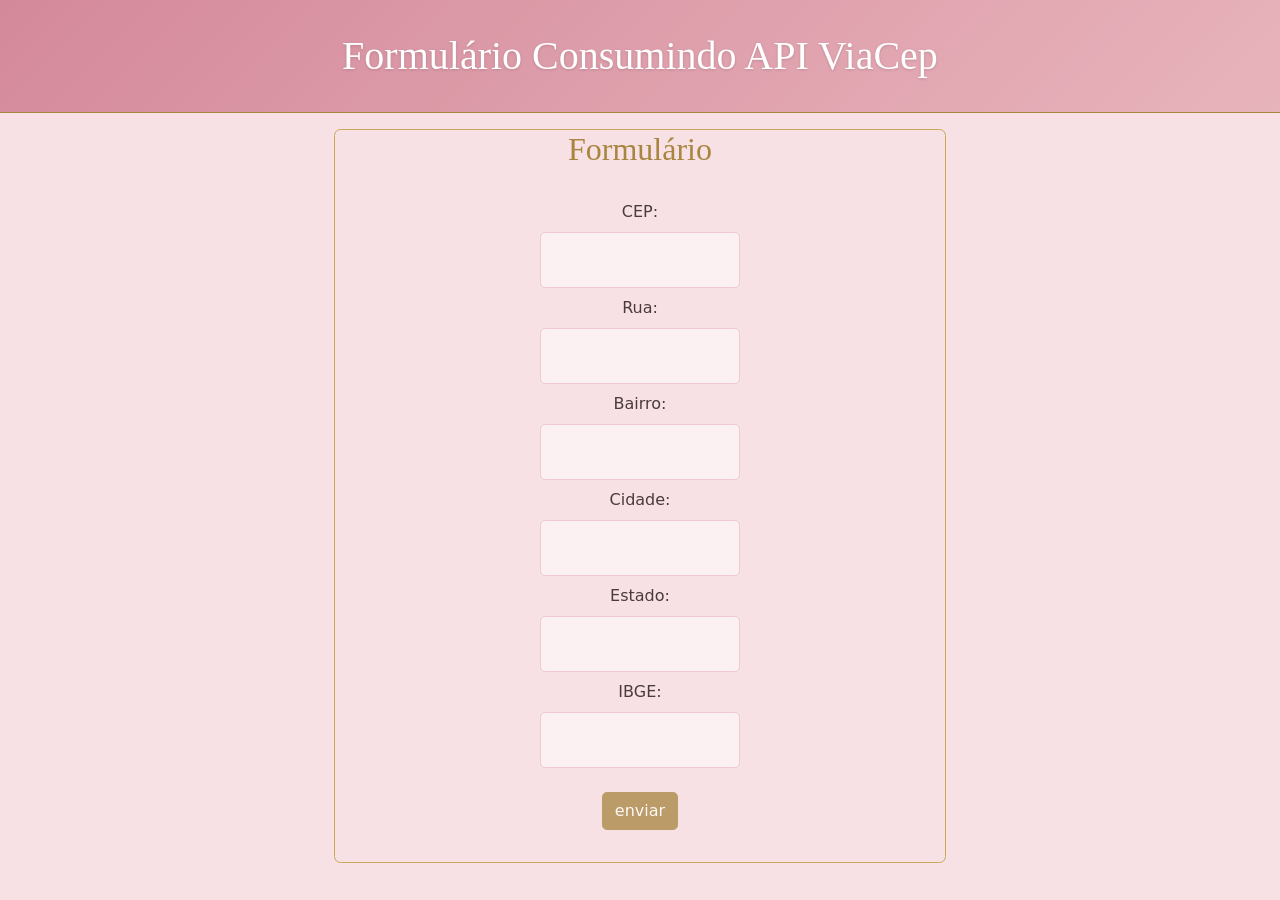
<file: index.html>
<!-- Lorena Eduarda Barros Martinelli -->
<!DOCTYPE html>
<html lang="pt-BR">

<head>
    <meta charset="UTF-8">
    <meta http-equiv="X-UA-Compatible" content="IE=edge">
    <meta name="viewport" content="width=device-width, initial-scale=1.0">
    <link href="https://cdn.jsdelivr.net/npm/bootstrap@5.3.8/dist/css/bootstrap.min.css" rel="stylesheet"
        integrity="sha384-sRIl4kxILFvY47J16cr9ZwB07vP4J8+LH7qKQnuqkuIAvNWLzeN8tE5YBujZqJLB" crossorigin="anonymous">
    <link href="index.css" rel="stylesheet">
    <title>ViaCEP</title>
</head>

<body>
    <div class="container-fluid text-center">
        <div class="row">
            <div class="col bg-light text-dark">
                <h1>Formulário Consumindo API ViaCep</h1>
            </div>
        </div>

        <div class="row m-3">
            <div class="col-3"></div>
            <div class="col-6 border">
                <h2>Formulário</h2>
                <form method="post" class="d-flex flex-column align-items-center p-2 mt-3">
                    <div class="w-100" style="max-width: 200px;">
                        <div class="mb-3">
                            <label for="cep" class="form-label">CEP:</label>
                            <input type="text" name="cep" class="form-control border border-2 border-dark opacity-50">

                            <label for="logradouro" class="form-label">Rua:</label>
                            <input type="text" name="logradouro"
                                class="form-control border border-2 border-dark opacity-50">

                            <label for="bairro" class="form-label">Bairro:</label>
                            <input type="text" name="bairro"
                                class="form-control border border-2 border-dark opacity-50">

                            <label for="localidade" class="form-label">Cidade:</label>
                            <input type="text" name="localidade"
                                class="form-control border border-2 border-dark opacity-50">

                            <label for="estado" class="form-label">Estado:</label>
                            <input type="text" name="estado"
                                class="form-control border border-2 border-dark opacity-50">

                            <label for="ibge" class="form-label">IBGE:</label>
                            <input type="text" name="ibge" class="form-control border border-2 border-dark opacity-50">
                        </div>

                        <input type="submit" value="enviar" class="btn btn-dark opacity-75 mt-2">
                    </div>
                </form>
            </div>
            <div class="col-3"></div>
        </div>
    </div>

    <script src="script.js"></script>
</body>

</html>
</file>
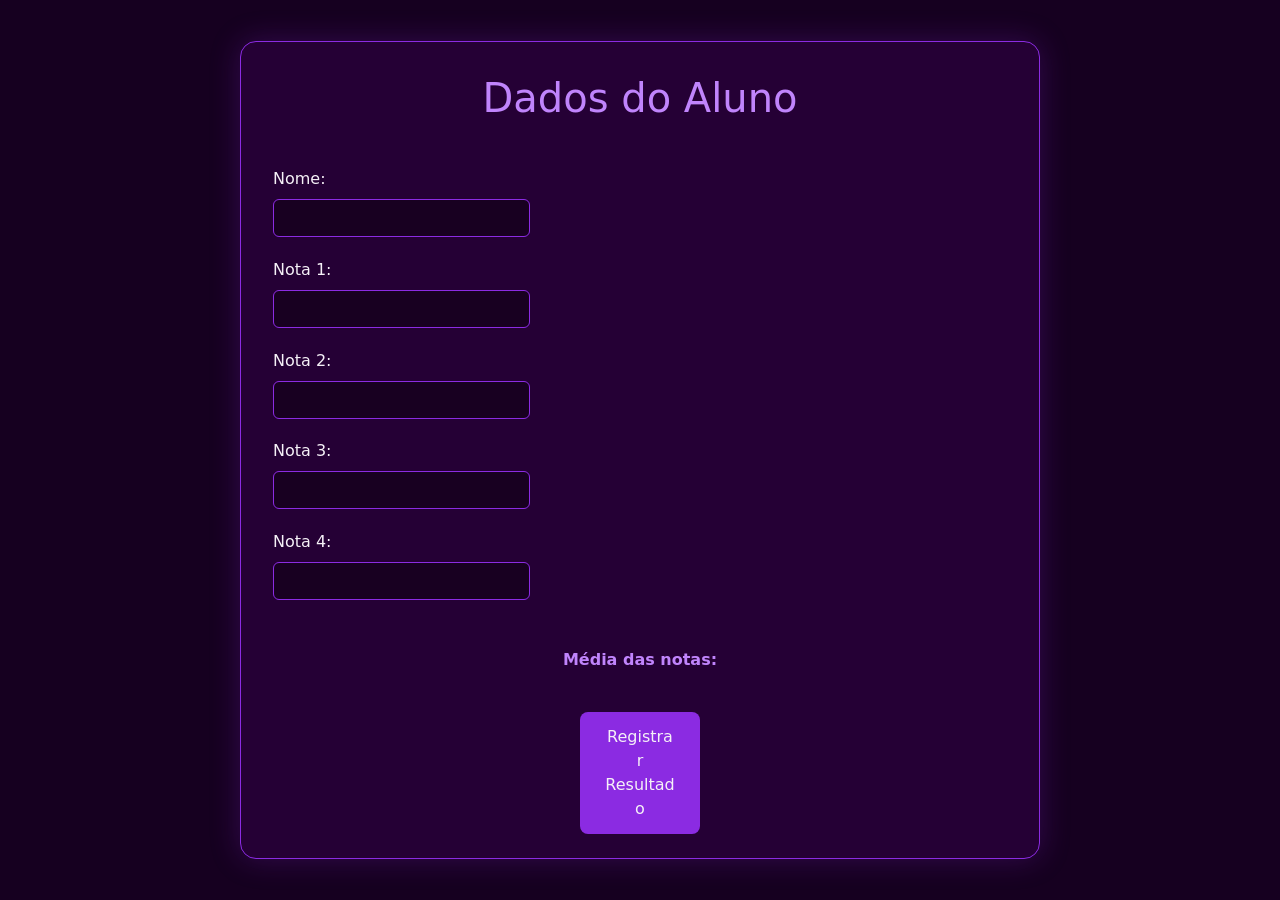
<file: dojo/index.html>
<!DOCTYPE html>
<html lang="pt-BR">

<head>
    <meta charset="UTF-8">
    <meta name="viewport" content="width=device-width, initial-scale=1.0">
    <link href="https://cdn.jsdelivr.net/npm/bootstrap@5.3.8/dist/css/bootstrap.min.css" rel="stylesheet"
        integrity="sha384-sRIl4kxILFvY47J16cr9ZwB07vP4J8+LH7qKQnuqkuIAvNWLzeN8tE5YBujZqJLB" crossorigin="anonymous">
    <link rel="stylesheet" href="index.css">
    <title>Área do Aluno</title>
</head>

<body>
    <main class="container-fluid min-vh-100 d-flex justify-content-center align-items-center">
        <form id="form-aluno" class="card">
            <div class="card-body m-3">
                <h1 class="card-title">Dados do Aluno</h1>

                <label class="form-label" for="nome">Nome:</label>
                <input class="form-control" id="nome" type="text" name="nome" required>

                <label class="form-label" for="nota1">Nota 1:</label>
                <input class="form-control notas" type="number" name="nota1" required>

                <label class="form-label" for="nota2">Nota 2:</label>
                <input class="form-control notas" type="number" name="nota2" required>

                <label class="form-label" for="nota3">Nota 3:</label>
                <input class="form-control notas" type="number" name="nota3" required>

                <label class="form-label" for="nota4">Nota 4:</label>
                <input class="form-control notas" type="number" name="nota4" required>
            </div>

            <div id="media">Média das notas: </div>

            <button class="btn" id="btn-enviar" type="submit">Registrar Resultado</button>
        </form>
    </main>

    <script src="scripts.js"></script>
</body>

</html>
</file>
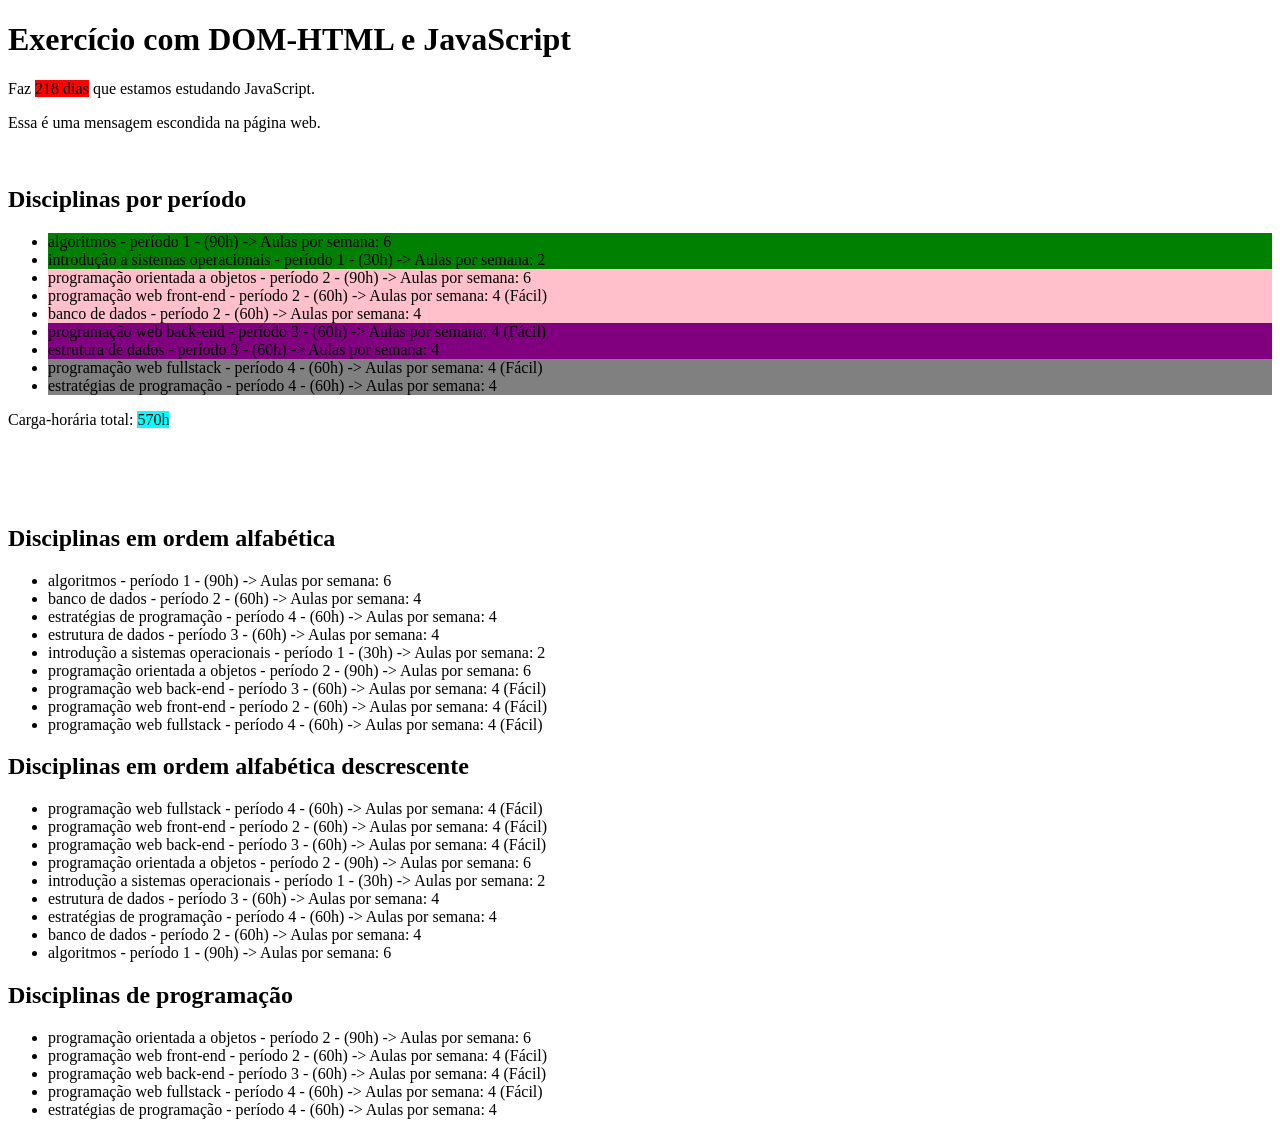
<file: 00-revisao-javascript-dom-exercicios.html>
<!-- Considerando o código HTML apresentado a seguir, implemente códigos JavaScript que implementem as seguintes funcionalidades: -->

<!DOCTYPE HTML>
<html>

<head>
  <meta http-equiv="content-type" content="text/html; charset=utf-8" />
  <title>Exercício com DOM-HTML</title>
  <style type="text/css" media="all">
    .invisivel {
      opacity: 0;
      transform: scale(0.1);
      max-height: 0;
    }

    .animada {
      transition: all linear 3s;
      opacity: 1;
      transform: scale(2);
      max-height: 100px;
    }

    .ch {
      background-color: cyan;
      transform: scale(2);
    }

    .mascara {
      overflow: hidden;
      width: 387px;
      height: 60px;
      position: relative;
    }

    .mascara .atrapalhando {
      position: absolute;
      left: 0;
      top: 0;
      height: 100%;
      width: 100%;
      background-color: red;
    }

    .mascara .utfpr {
      height: 60px;
      width: 3000px;
      background-image: url(http://portal.utfpr.edu.br/++theme++utfpr_branco/img/logo.png);
    }
  </style>
</head>

<body>
  <h1>Exercício com DOM-HTML</h1>
  <p>Faz <span class="dias"></span> que estamos estudando JavaScript.</p>

  <p class="invisivel">Essa é uma mensagem escondida na página web.</p>
  <p class="animada invisivel">Essa é uma mensagem animada na página web.</p>

  <h2>Disciplinas por período</h2>
  <ul>
    <li>ALGORITMOS - PERÍODO 1 - (90h)</li>
    <li>INTRODUÇÃO A SISTEMAS OPERACIONAIS - PERÍODO 1 - (30h)</li>
    <li>PROGRAMAÇÃO ORIENTADA A OBJETOS - PERÍODO 2 - (90h)</li>
    <li>PROGRAMAÇÃO WEB FRONT-END - PERÍODO 2 - (60h)</li>
    <li>BANCO DE DADOS - PERÍODO 2 - (60h)</li>
    <li>PROGRAMAÇÃO WEB BACK-END - PERÍODO 3 - (60h)</li>
    <li>ESTRUTURA DE DADOS - PERÍODO 3 - (60h)</li>
    <li>PROGRAMAÇÃO WEB FULLSTACK - PERÍODO 4 - (60h)</li>
    <li>ESTRATÉGIAS DE PROGRAMAÇÃO - PERÍODO 4 - (60h)</li>
  </ul>

  <p class="ch_total">Carga-horária total: </p>

  <div class="mascara">
    <div class="atrapalhando"></div>
    <div class="utfpr"></div>
  </div>

  <h2>Disciplinas em ordem alfabética</h2>
  <ul class="ordenado">
  </ul>

  <h2>Disciplinas em ordem alfabética descrescente</h2>
  <ul class="decrescente">
  </ul>

  <h2>Disciplinas de programação</h2>
  <ul class="programacao"></ul>

</body>

<script>
  let carga_total = 0;
  // EXERCÍCIO 1
  const titulo = document.querySelector("title");
  const titulo_h1 = document.querySelector("h1");

  titulo.textContent += " e JavaScript";
  titulo_h1.innerText += " e JavaScript";

  // EXERCÍCIO 2
  const span1 = document.querySelector(".dias");
  const data_inicio = new Date("2026-05-01");
  const data_atual = new Date();

  const diferenca = data_atual - data_inicio;

  const qtd_dias = Math.floor(diferenca / (24 * 60 * 60 * 1000));
  span1.innerHTML = qtd_dias + " dias";

  // EXERCÍCIO 3
  span1.style.backgroundColor = "red";

  // EXERCÍCIO 4
  const elementos_invisiveis = document.querySelectorAll(".invisivel");
  elementos_invisiveis.forEach((p) => {
    p.classList.remove("invisivel");
  });

  // EXERCÍCIO 5
  const itens_ul = document.querySelectorAll("li");
  itens_ul.forEach((item) => {
    item.textContent = item.textContent.toLowerCase();

    // EXERCÍCIO 7
    const disciplina_texto = item.innerText;
    const disciplina_horas = disciplina_texto.slice(-4, -2);
    const qtd_horas = parseInt(disciplina_horas);
    const qtd_aulas_semana = qtd_horas / 15;
    item.innerText += ` -> Aulas por semana: ${qtd_aulas_semana}`;

    // EXERCÍCIO 6 a)
    const disciplina_li = item.innerText;

    if (disciplina_li.indexOf("web") !== -1) {
      item.innerText += " (Fácil)";
    }

    // EXERCÍCIO 6 b)
    const posicao_periodo = disciplina_texto.indexOf("período ");

    if (posicao_periodo !== -1) {
      const disciplina_periodo = disciplina_texto.substring(posicao_periodo + 8, posicao_periodo + 9);

      switch (disciplina_periodo) {
        case "1":
          item.style.backgroundColor = "green";
          break;

        case "2":
          item.style.backgroundColor = "pink";
          break;

        case "3":
          item.style.backgroundColor = "purple";
          break;

        case "4":
          item.style.backgroundColor = "gray";
          break;
      }
    }

    // EXERCÍCIO 8
    carga_total += qtd_horas;
  });
  const p_carga_total = document.querySelector(".ch_total");

  const span_classe_ch = document.createElement("span");
  span_classe_ch.classList.add("ch");
  span_classe_ch.innerText = `${carga_total}h`;
  p_carga_total.appendChild(span_classe_ch);

  // EXERCÍCIO 9
  const mascara = document.querySelector(".mascara");
  const elemento_removivel = document.querySelector(".atrapalhando");
  mascara.removeChild(elemento_removivel);

  // EXERCÍCIO 10
  const vetor_li = [];
  const todos_li = document.querySelectorAll("li");
  todos_li.forEach((item) => {
    const texto_li = item.innerText;
    vetor_li.push(texto_li);
  });

  vetor_li.sort();

  const ul_ordenada = document.querySelector(".ordenado");
  vetor_li.forEach((texto_li) => {
    const novo_item = document.createElement("li");
    novo_item.innerText = texto_li;
    ul_ordenada.appendChild(novo_item);
  });

  // EXERCÍCIO 11
  const vetor_li_dec = [...vetor_li];
  vetor_li_dec.reverse();

  const ul_decrescente = document.querySelector(".decrescente");
  vetor_li_dec.forEach((texto_li) => {
    const novo_item = document.createElement("li");
    novo_item.innerText = texto_li;
    ul_decrescente.appendChild(novo_item);
  });

  // EXERCÍCIO 12
  const ul_disciplinas_programacao = document.querySelector(".programacao");
  itens_ul.forEach((disciplina) => {
    const disciplina_programacao = disciplina.innerText;

    if (disciplina_programacao.indexOf("programação") !== -1) {
      const novo_item = document.createElement("li");
      novo_item.innerText = disciplina_programacao;
      ul_disciplinas_programacao.appendChild(novo_item);
    }
  });
</script>

</html>

<!--
1. Inclua a String " e JavaScript" no conteúdo interno dos elementos title e h1. (atribuição)
Dica: utilize o objeto document com o método querySelector. Vai ser necessário fazer a concatenação de Strings também.

2. Considerando que nossas aulas sobre JavaScript começaram no dia 01/05. Utilize a classe Date do JavaScript para calcular o número de dias que estamos tendo JavaScript nas aulas e insira esse valor no elemento span com classe "dias". (operações aritméticas)
Dica: utilize o método querySelector do document e o atributo innerHTML do elemento span.

3. Deixe o elemento span com o número de dias com uma cor de fundo vermelha. (atribuição)
Dica: utilize o atributo style para alterar a apresentação inline do elemento.

4. Faça os elementos com a classe invisivel, aparecerem na tela. (atribuição)
Dica: removam a classe invisivel desses elementos utilizando a propriedade className e a classList.

5. Acessar os elementos li e deixar todas as letras minúsculas. (repetição)
Dica: utilize o método querySelectorAll (retorna uma lista de nós/elementos) e o método toLowerCase da classe String.

6. Nas disciplinas que contiverem o termo "web", inclua a string " (Fácil)" ao final. (condicional e string)
Dica: utilizar os métodos de String indexOf ou search; e substring.

6. Deixe disciplinas do mesmo período com uma cor de fundo igual. (condicional e string)
Dica: utilizar os métodos de String indexOf ou search; e substring.

7. Para cada li, acrescente em seu conteúdo interno o número de aulas por semana de cada disciplina. Lembrando que esse valor pode ser obtido, dividindo o número de horas totais de uma disciplina por 15. (repetição e string)
Dica: utilize o método de String slice com valores negativos.

8. Calcular a soma das cargas-horárias das disciplinas nos lis e inserir no elemento span de classe ch, dentro do elemento p de classe ch_total. (repetição)
Dica: utilizar os métodos createElement e appendChild.

9. Remover o elemento de classe atrapalhando. (atribuição)
Dica: utilizar o método removeChild no elemento de classe mascara.

10. Insira os conteúdos internos dos elementos lis em um vetor, ordene esse vetor alfabeticamente e insira cada um desses ítens como um elemento li dentro do elemento ul com classe ordenado. (vetores)
Dica: utilizar os métodos push e sort de uma lista.

11. Utilizando o vetor anterior, insira os elementos em ordem alfabética decrescente (invertida) no elemento ul com classe "decrescente". (vetores)

12. Utilizando o vetor anterior, insira elementos li com as disciplinas que contenham a palavra programação no elemento ul com classe "programacao". (vetores)

-->
</file>
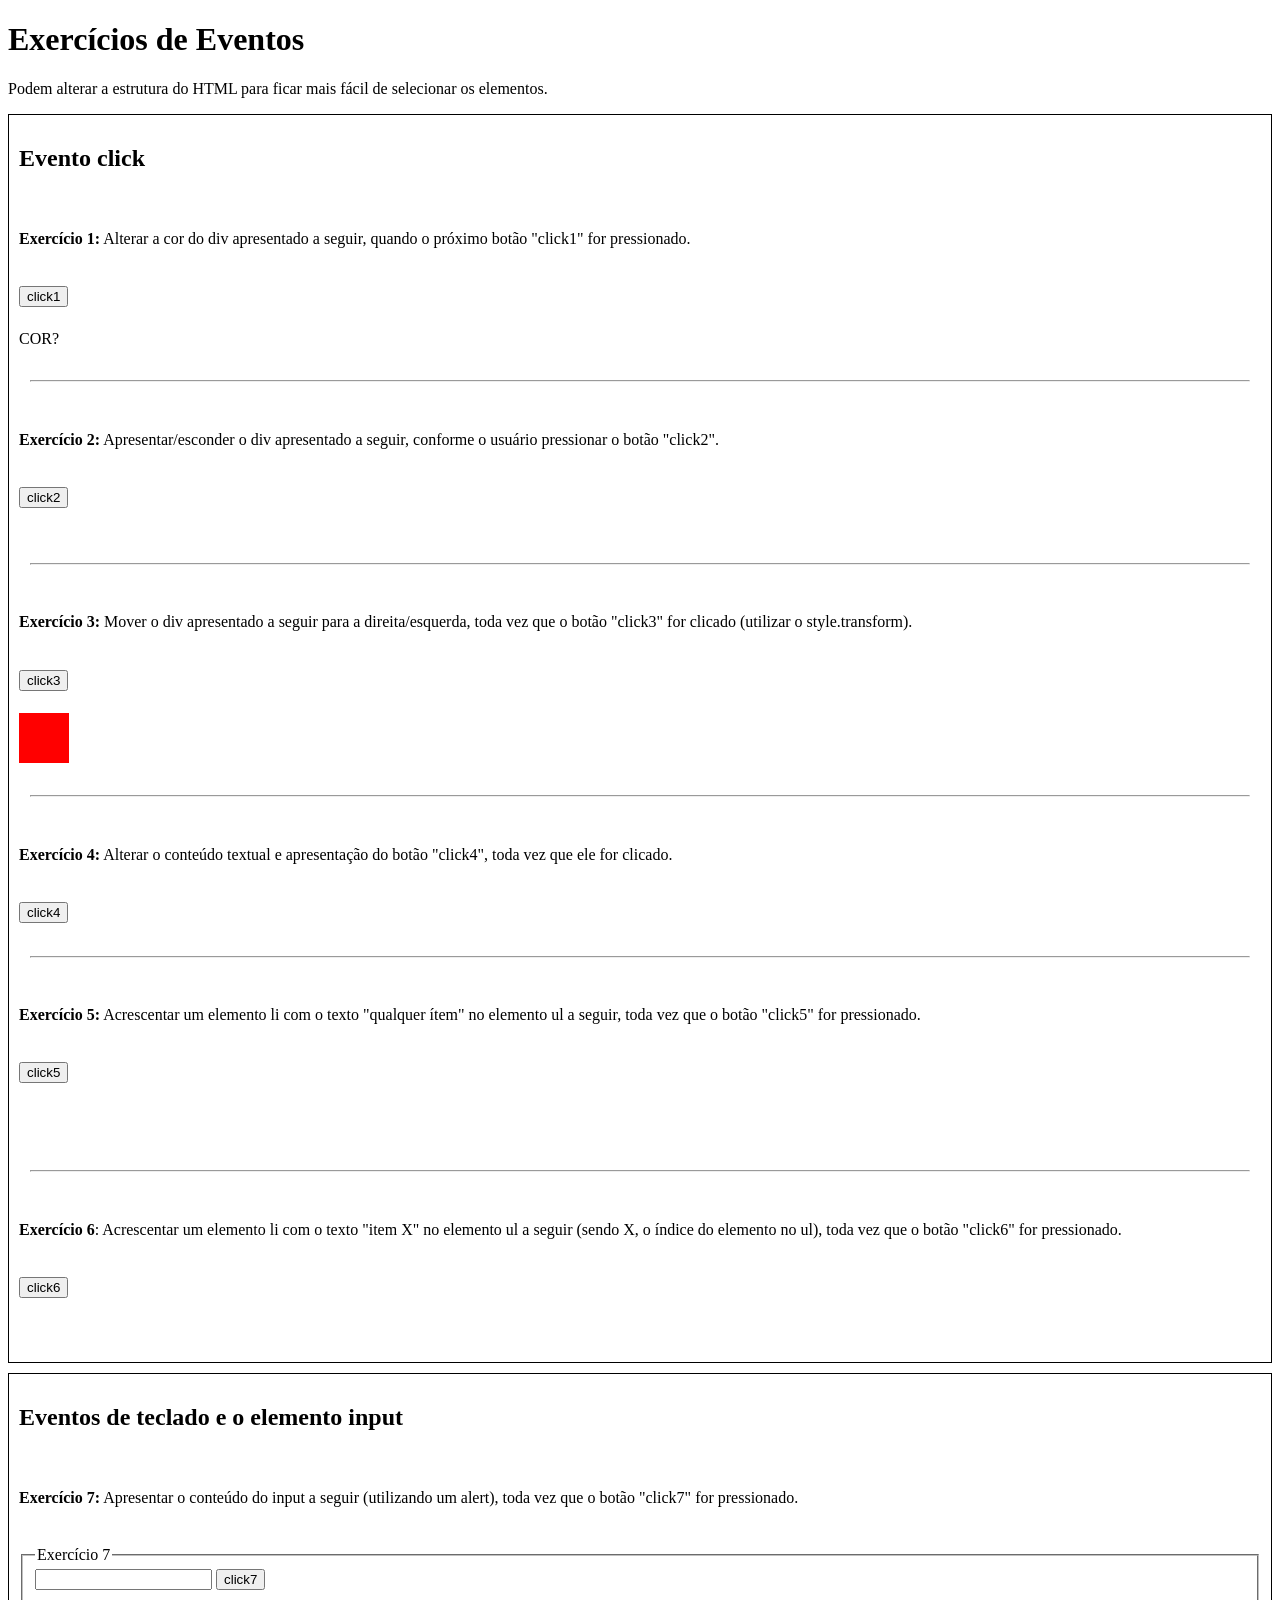
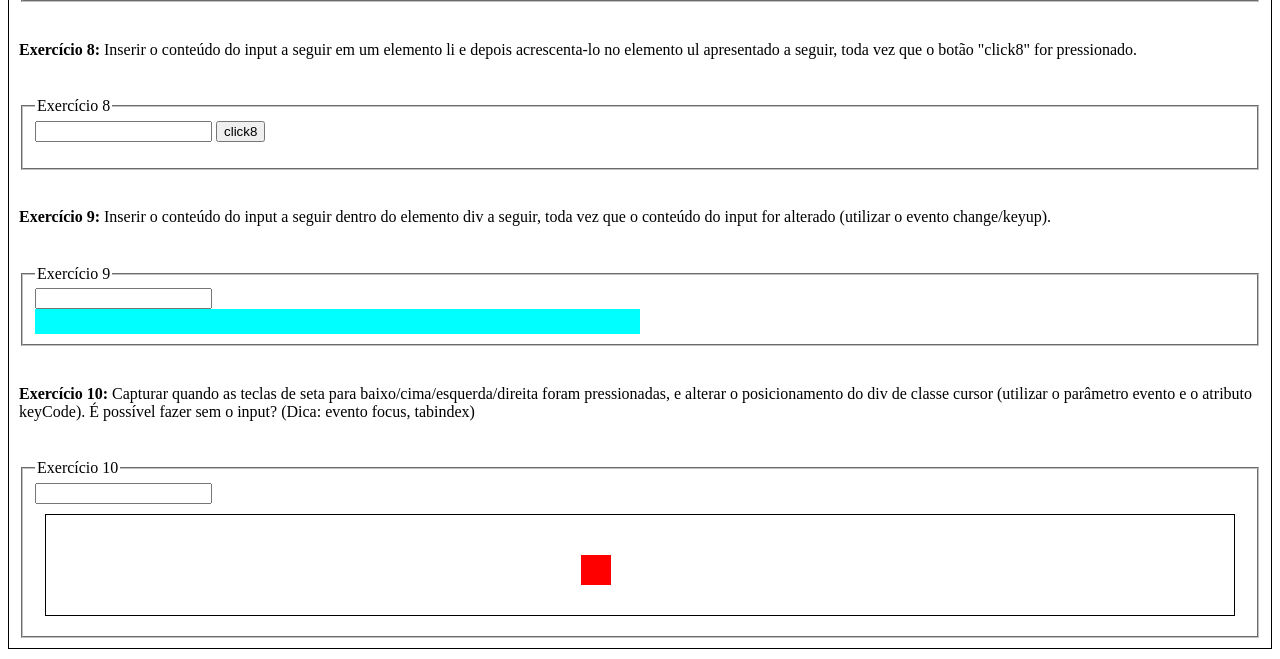
<file: 00-revisao-javascript-eventos-exercicios.html>
<!DOCTYPE HTML>
<html>

<head>
  <meta http-equiv="content-type" content="text/html; charset=utf-8" />
  <title>Exercícios de Eventos</title>
  <style type="text/css" media="all">
    div {
      transition: all linear 1s;
      max-height: 100px;
      background-color: white;
      overflow: hidden;
    }

    .escondido {
      max-height: 0;
    }

    section {
      padding: 10px;
      border: 1px solid black;
      margin-bottom: 10px;
    }

    section p span {
      font-weight: bold;
    }

    section hr {
      margin: 10px auto;
      width: 98%;
    }

    section .cursor {
      position: absolute;
      height: 30px;
      width: 30px;
      background-color: red;
    }

    section {
      display: flex;
      flex-direction: column;
      gap: 1.4rem;
    }

    section button {
      align-self: flex-start;
    }
  </style>
</head>

<body>
  <header>
    <h1>Exercícios de Eventos</h1>
    <p>Podem alterar a estrutura do HTML para ficar mais fácil de selecionar os elementos.</p>
  </header>

  <section>
    <h2>Evento click</h2>
    <p><span>Exercício 1:</span> Alterar a cor do div apresentado a seguir, quando o próximo botão "click1" for
      pressionado.</p>
    <button id="btn-1">click1</button>
    <div id="div-1">COR?</div>
    <hr />

    <p><span>Exercício 2:</span> Apresentar/esconder o div apresentado a seguir, conforme o usuário pressionar o botão
      "click2".</p>
    <button id="btn-2">click2</button>
    <div class="escondido" style="background-color: yellow; height: 50px;">Conteúdo secreto, escondido</div>
    <hr />

    <p><span>Exercício 3:</span> Mover o div apresentado a seguir para a direita/esquerda, toda vez que o botão "click3"
      for clicado (utilizar o style.transform).</p>
    <button id="btn-3">click3</button>
    <div id="div-3" style="height: 50px; width: 50px; background-color: red; transform: translateX(0);"></div>
    <hr />

    <p><span>Exercício 4:</span> Alterar o conteúdo textual e apresentação do botão "click4", toda vez que ele for
      clicado.</p>
    <button id="btn-4">click4</button>
    <hr />

    <p><span>Exercício 5:</span> Acrescentar um elemento li com o texto "qualquer ítem" no elemento ul a seguir, toda
      vez que o botão "click5" for pressionado.</p>
    <button id="btn-5">click5</button>
    <ul id="ul-1"></ul>
    <hr />

    <p><span>Exercício 6</span>: Acrescentar um elemento li com o texto "item X" no elemento ul a seguir (sendo X, o
      índice do elemento no ul), toda vez que o botão "click6" for pressionado.</p>
    <button id="btn-6">click6</button>
    <ul id="ul-2"></ul>
  </section>

  <section>
    <h2>Eventos de teclado e o elemento input</h2>
    <p><span>Exercício 7:</span> Apresentar o conteúdo do input a seguir (utilizando um alert), toda vez que o botão
      "click7" for pressionado.</p>
    <fieldset>
      <legend>Exercício 7</legend>
      <input id="inp-1" type="text" value="" />
      <button id="btn-7">click7</button>
    </fieldset>

    <p><span>Exercício 8:</span> Inserir o conteúdo do input a seguir em um elemento li e depois acrescenta-lo no
      elemento ul apresentado a seguir, toda vez que o botão "click8" for pressionado.</p>
    <fieldset>
      <legend>Exercício 8</legend>
      <input id="inp-2" type="text" value="" />
      <button id="btn-8">click8</button>
      <ul id="ul-3"></ul>
    </fieldset>

    <p><span>Exercício 9:</span> Inserir o conteúdo do input a seguir dentro do elemento div a seguir, toda vez que o
      conteúdo do input for alterado (utilizar o evento change/keyup).</p>
    <fieldset>
      <legend>Exercício 9</legend>
      <div>
        <input id="inp-3" type="text" value="" />
        <div id="div-4" style="height: 25px; width: 50%; background-color: cyan"></div>
      </div>
    </fieldset>

    <p><span>Exercício 10:</span> Capturar quando as teclas de seta para baixo/cima/esquerda/direita foram pressionadas,
      e alterar o posicionamento do div de classe cursor (utilizar o parâmetro evento e o atributo keyCode). É possível
      fazer sem o input? (Dica: evento focus, tabindex)</p>
    <fieldset>
      <legend>Exercício 10</legend>
      <input id="inp-4" type="text" value="" />
      <div style="position: relative; border: 1px solid black; margin: 10px; height: 100px;">
        <div id="div-5" class="cursor" style="top: 40px; left: 45%"></div>
      </div>
    </fieldset>

  </section>

  <script>
    // EXERCÍCIO 1
    const btn1 = document.querySelector("#btn-1");
    const div1 = document.querySelector("#div-1");
    btn1.addEventListener("click", (e) => {
      div1.style.backgroundColor = "pink";
    });

    // EXERCÍCIO 2
    const btn2 = document.querySelector("#btn-2");
    const div2 = document.querySelector(".escondido");
    btn2.addEventListener("click", (e) => {
      div2.classList.toggle("escondido");
    });

    // EXERCÍCIO 3
    const btn3 = document.querySelector("#btn-3");
    const div3 = document.querySelector("#div-3");
    btn3.addEventListener("click", (e) => {
      if (div3.style.transform === "translateX(0px)" || div3.style.transform === "") {
        div3.style.transform = "translateX(250px)";
      }
      else {
        div3.style.transform = "translateX(0px)";
      }
    });

    // EXERCÍCIO 4
    let click_ativo = false;
    const btn4 = document.querySelector("#btn-4");
    btn4.addEventListener("click", (e) => {
      click_ativo = !click_ativo;
      if (click_ativo) {
        btn4.innerText = "Botão 4";
        btn4.style.color = "white";
        btn4.style.backgroundColor = "purple";
      }
      else {
        btn4.innerText = "Click 4";
        btn4.style.color = "gray";
        btn4.style.backgroundColor = "pink";
      }
    });

    // EXERCÍCIO 5
    const btn5 = document.querySelector("#btn-5");
    const ul1 = document.querySelector("#ul-1");
    btn5.addEventListener("click", (e) => {
      const novo_item = document.createElement("li");
      novo_item.innerText = "Qualquer item";

      ul1.appendChild(novo_item);
    });

    // EXERCÍCIO 6
    const btn6 = document.querySelector("#btn-6");
    const ul2 = document.querySelector("#ul-2");
    let x = 0;
    btn6.addEventListener("click", (e) => {
      const novo_item = document.createElement("li");
      novo_item.innerText = `Item ${x}`;
      ul2.appendChild(novo_item);
      x++;
    });

    // EXERCÍCIO 7
    const btn7 = document.querySelector("#btn-7");
    const inp1 = document.querySelector("#inp-1");
    btn7.addEventListener("click", (e) => {
      if (inp1.value === "") {
        alert("Escreva algo no campo para ser exibido.");
        return;
      }
      else {
        alert(inp1.value);
        return;
      }
    });

    // EXERCÍCIO 8
    const btn8 = document.querySelector("#btn-8");
    const inp2 = document.querySelector("#inp-2");
    const ul3 = document.querySelector("#ul-3");
    btn8.addEventListener("click", (e) => {
      const novo_item = document.createElement("li");
      novo_item.innerText = inp2.value;
      ul3.appendChild(novo_item);
      inp2.value = "";
    });

    // EXERCÍCIO 9
    const inp3 = document.querySelector("#inp-3");
    const div4 = document.querySelector("#div-4");
    inp3.addEventListener("keyup", (e) => {
      div4.innerText = inp3.value;
    });

    // EXERCÍCIO 10
    const inp4 = document.querySelector("#inp-4");
    const div5 = document.querySelector("#div-5");
    inp4.addEventListener("keyup", (e) => {
      switch (e.key) {
        case "ArrowUp":
          div5.style.transform = "translateY(-30px)";
          break;

        case "ArrowDown":
          div5.style.transform = "translateY(30px)";
          break;

        case "ArrowRight":
          div5.style.transform = "translateX(200px)";
          break;

        case "ArrowLeft":
          div5.style.transform = "translateX(-200px)";
          break;
      }
    });
  </script>
</body>

</html>
</file>
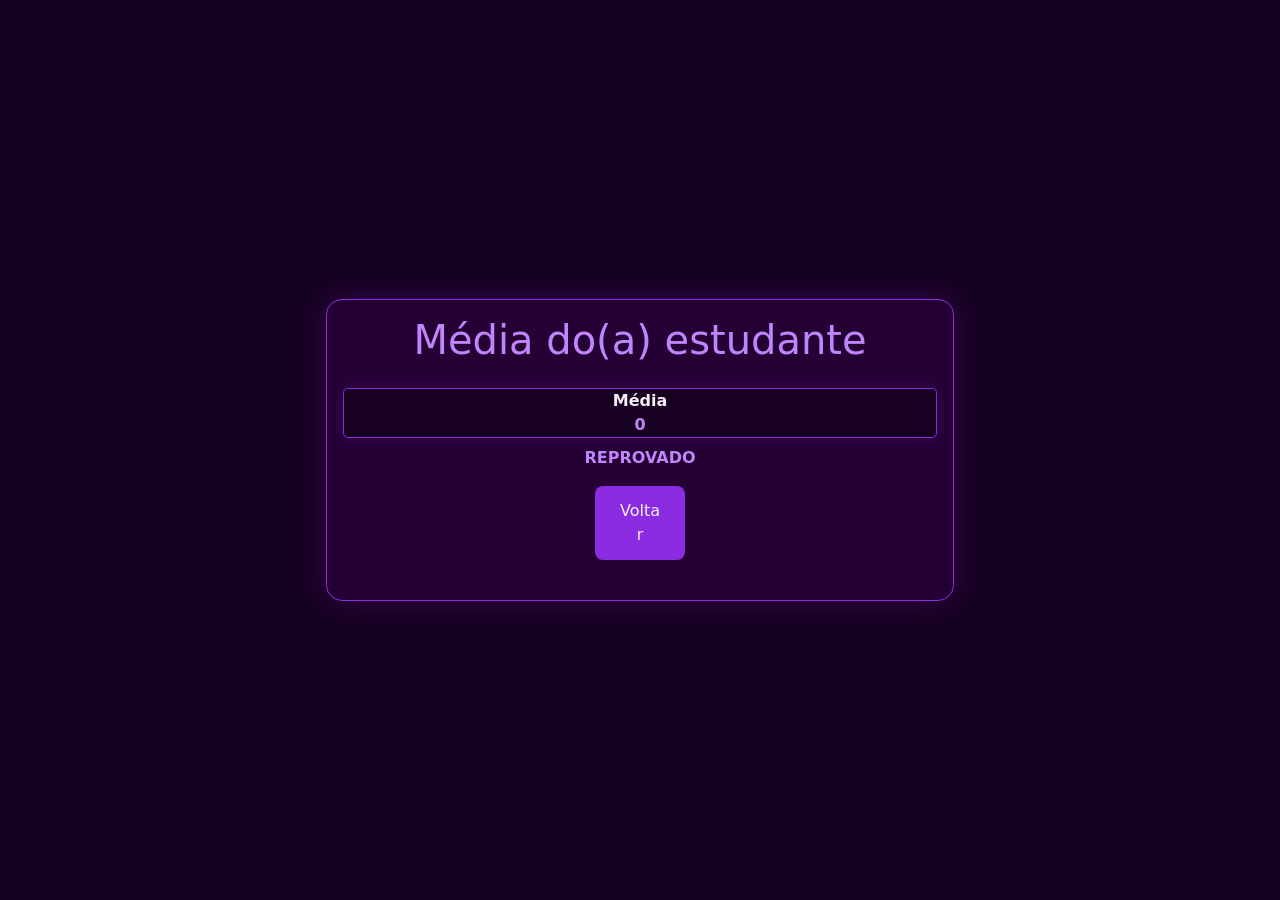
<file: dojo/media.html>
<!DOCTYPE html>
<html lang="pt-BR">
<head>
    <meta charset="UTF-8">
    <meta name="viewport" content="width=device-width, initial-scale=1.0">
     <link href="https://cdn.jsdelivr.net/npm/bootstrap@5.3.8/dist/css/bootstrap.min.css" rel="stylesheet"
        integrity="sha384-sRIl4kxILFvY47J16cr9ZwB07vP4J8+LH7qKQnuqkuIAvNWLzeN8tE5YBujZqJLB" crossorigin="anonymous">
    <link rel="stylesheet" href="index.css">
    <title>Área do aluno - médias</title>
</head>
<body>
    <main class="container-fluid min-vh-100 d-flex justify-content-center align-items-center">
        <div class="card resultado-card w-50">
            <div class="card-body">

                <h1 class="card-title">Média do(a) estudante <span id="nome-aluno"></span></h1>
                <div id="media-final" class="d-flex flex-column mb-2">
                    <span class="span-media">Média</span>
                    <span id="resultado-media"></span>
                </div>

                <div id="status-aprovacao"></div>

                <a href="index.html" class="btn mt-3">Voltar</a>
            </div>
        </div>
    </main>

    <script src="media.js"></script>
</body>
</html>
</file>
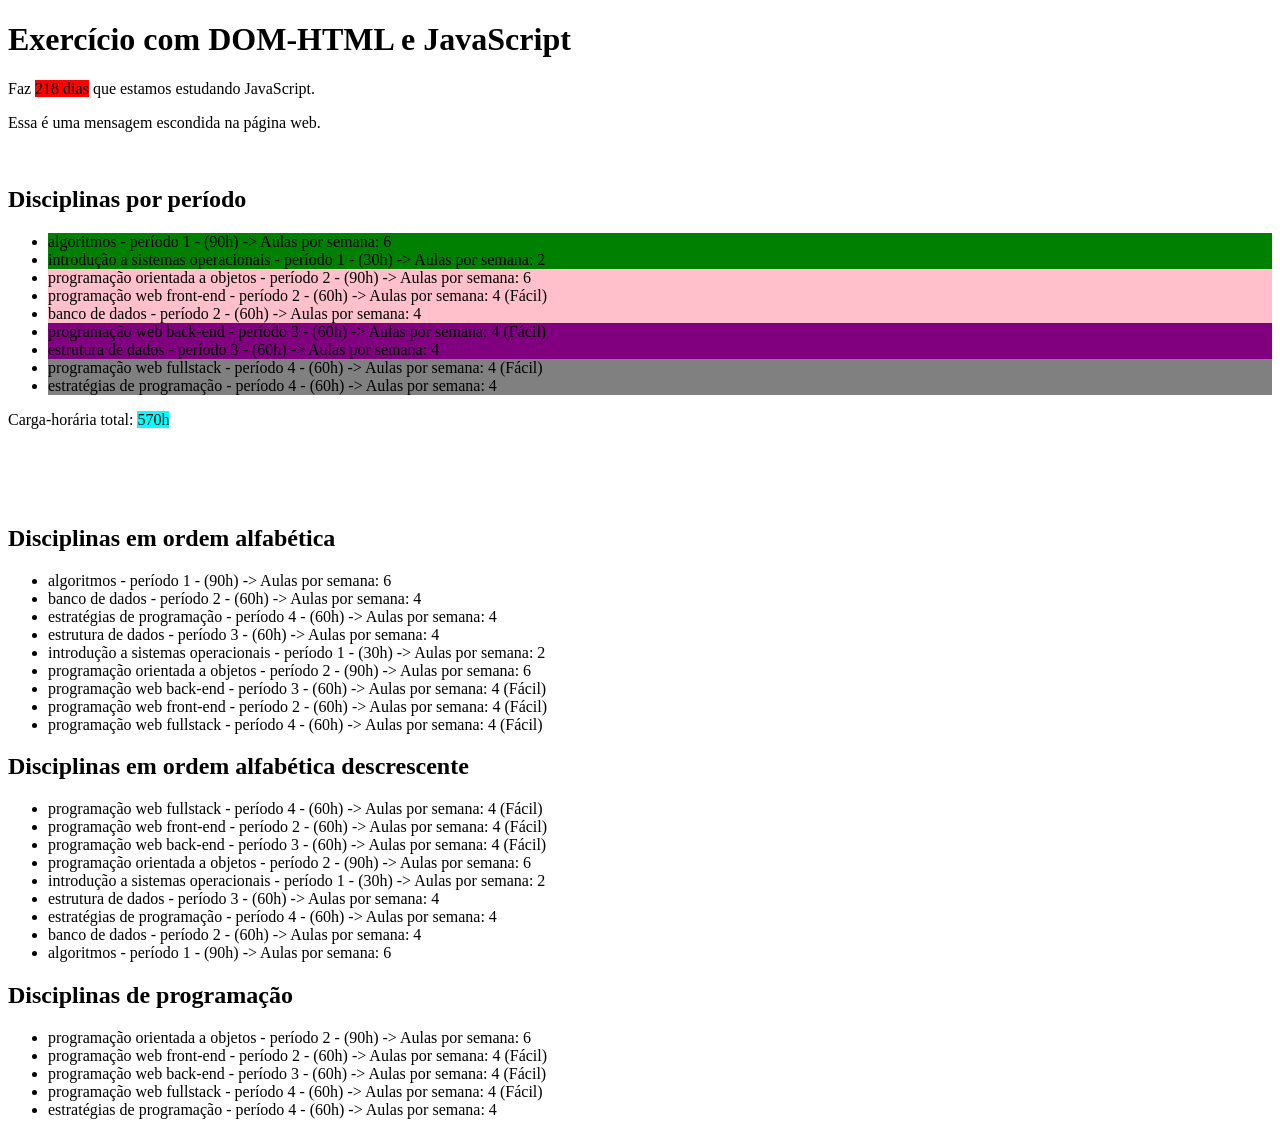
<file: exercícios de revisão/00-revisao-javascript-dom-exercicios.html>
<!-- Considerando o código HTML apresentado a seguir, implemente códigos JavaScript que implementem as seguintes funcionalidades: -->

<!DOCTYPE HTML>
<html>

<head>
  <meta http-equiv="content-type" content="text/html; charset=utf-8" />
  <title>Exercício com DOM-HTML</title>
  <style type="text/css" media="all">
    .invisivel {
      opacity: 0;
      transform: scale(0.1);
      max-height: 0;
    }

    .animada {
      transition: all linear 3s;
      opacity: 1;
      transform: scale(2);
      max-height: 100px;
    }

    .ch {
      background-color: cyan;
      transform: scale(2);
    }

    .mascara {
      overflow: hidden;
      width: 387px;
      height: 60px;
      position: relative;
    }

    .mascara .atrapalhando {
      position: absolute;
      left: 0;
      top: 0;
      height: 100%;
      width: 100%;
      background-color: red;
    }

    .mascara .utfpr {
      height: 60px;
      width: 3000px;
      background-image: url(http://portal.utfpr.edu.br/++theme++utfpr_branco/img/logo.png);
    }
  </style>
</head>

<body>
  <h1>Exercício com DOM-HTML</h1>
  <p>Faz <span class="dias"></span> que estamos estudando JavaScript.</p>

  <p class="invisivel">Essa é uma mensagem escondida na página web.</p>
  <p class="animada invisivel">Essa é uma mensagem animada na página web.</p>

  <h2>Disciplinas por período</h2>
  <ul>
    <li>ALGORITMOS - PERÍODO 1 - (90h)</li>
    <li>INTRODUÇÃO A SISTEMAS OPERACIONAIS - PERÍODO 1 - (30h)</li>
    <li>PROGRAMAÇÃO ORIENTADA A OBJETOS - PERÍODO 2 - (90h)</li>
    <li>PROGRAMAÇÃO WEB FRONT-END - PERÍODO 2 - (60h)</li>
    <li>BANCO DE DADOS - PERÍODO 2 - (60h)</li>
    <li>PROGRAMAÇÃO WEB BACK-END - PERÍODO 3 - (60h)</li>
    <li>ESTRUTURA DE DADOS - PERÍODO 3 - (60h)</li>
    <li>PROGRAMAÇÃO WEB FULLSTACK - PERÍODO 4 - (60h)</li>
    <li>ESTRATÉGIAS DE PROGRAMAÇÃO - PERÍODO 4 - (60h)</li>
  </ul>

  <p class="ch_total">Carga-horária total: </p>

  <div class="mascara">
    <div class="atrapalhando"></div>
    <div class="utfpr"></div>
  </div>

  <h2>Disciplinas em ordem alfabética</h2>
  <ul class="ordenado">
  </ul>

  <h2>Disciplinas em ordem alfabética descrescente</h2>
  <ul class="decrescente">
  </ul>

  <h2>Disciplinas de programação</h2>
  <ul class="programacao"></ul>

</body>

<script>
  // Lorena Eduarda Barros Martinelli
  
  let carga_total = 0;
  // EXERCÍCIO 1
  const titulo = document.querySelector("title");
  const titulo_h1 = document.querySelector("h1");

  titulo.textContent += " e JavaScript";
  titulo_h1.innerText += " e JavaScript";

  // EXERCÍCIO 2
  const span1 = document.querySelector(".dias");
  const data_inicio = new Date("2026-05-01");
  const data_atual = new Date();

  const diferenca = data_atual - data_inicio;

  const qtd_dias = Math.floor(diferenca / (24 * 60 * 60 * 1000));
  span1.innerHTML = qtd_dias + " dias";

  // EXERCÍCIO 3
  span1.style.backgroundColor = "red";

  // EXERCÍCIO 4
  const elementos_invisiveis = document.querySelectorAll(".invisivel");
  elementos_invisiveis.forEach((p) => {
    p.classList.remove("invisivel");
  });

  // EXERCÍCIO 5
  const itens_ul = document.querySelectorAll("li");
  itens_ul.forEach((item) => {
    item.textContent = item.textContent.toLowerCase();

    // EXERCÍCIO 7
    const disciplina_texto = item.innerText;
    const disciplina_horas = disciplina_texto.slice(-4, -2);
    const qtd_horas = parseInt(disciplina_horas);
    const qtd_aulas_semana = qtd_horas / 15;
    item.innerText += ` -> Aulas por semana: ${qtd_aulas_semana}`;

    // EXERCÍCIO 6 a)
    const disciplina_li = item.innerText;

    if (disciplina_li.indexOf("web") !== -1) {
      item.innerText += " (Fácil)";
    }

    // EXERCÍCIO 6 b)
    const posicao_periodo = disciplina_texto.indexOf("período ");

    if (posicao_periodo !== -1) {
      const disciplina_periodo = disciplina_texto.substring(posicao_periodo + 8, posicao_periodo + 9);

      switch (disciplina_periodo) {
        case "1":
          item.style.backgroundColor = "green";
          break;

        case "2":
          item.style.backgroundColor = "pink";
          break;

        case "3":
          item.style.backgroundColor = "purple";
          break;

        case "4":
          item.style.backgroundColor = "gray";
          break;
      }
    }

    // EXERCÍCIO 8
    carga_total += qtd_horas;
  });
  const p_carga_total = document.querySelector(".ch_total");

  const span_classe_ch = document.createElement("span");
  span_classe_ch.classList.add("ch");
  span_classe_ch.innerText = `${carga_total}h`;
  p_carga_total.appendChild(span_classe_ch);

  // EXERCÍCIO 9
  const mascara = document.querySelector(".mascara");
  const elemento_removivel = document.querySelector(".atrapalhando");
  mascara.removeChild(elemento_removivel);

  // EXERCÍCIO 10
  const vetor_li = [];
  const todos_li = document.querySelectorAll("li");
  todos_li.forEach((item) => {
    const texto_li = item.innerText;
    vetor_li.push(texto_li);
  });

  vetor_li.sort();

  const ul_ordenada = document.querySelector(".ordenado");
  vetor_li.forEach((texto_li) => {
    const novo_item = document.createElement("li");
    novo_item.innerText = texto_li;
    ul_ordenada.appendChild(novo_item);
  });

  // EXERCÍCIO 11
  const vetor_li_dec = [...vetor_li];
  vetor_li_dec.reverse();

  const ul_decrescente = document.querySelector(".decrescente");
  vetor_li_dec.forEach((texto_li) => {
    const novo_item = document.createElement("li");
    novo_item.innerText = texto_li;
    ul_decrescente.appendChild(novo_item);
  });

  // EXERCÍCIO 12
  const ul_disciplinas_programacao = document.querySelector(".programacao");
  itens_ul.forEach((disciplina) => {
    const disciplina_programacao = disciplina.innerText;

    if (disciplina_programacao.indexOf("programação") !== -1) {
      const novo_item = document.createElement("li");
      novo_item.innerText = disciplina_programacao;
      ul_disciplinas_programacao.appendChild(novo_item);
    }
  });
</script>

</html>

<!--
1. Inclua a String " e JavaScript" no conteúdo interno dos elementos title e h1. (atribuição)
Dica: utilize o objeto document com o método querySelector. Vai ser necessário fazer a concatenação de Strings também.

2. Considerando que nossas aulas sobre JavaScript começaram no dia 01/05. Utilize a classe Date do JavaScript para calcular o número de dias que estamos tendo JavaScript nas aulas e insira esse valor no elemento span com classe "dias". (operações aritméticas)
Dica: utilize o método querySelector do document e o atributo innerHTML do elemento span.

3. Deixe o elemento span com o número de dias com uma cor de fundo vermelha. (atribuição)
Dica: utilize o atributo style para alterar a apresentação inline do elemento.

4. Faça os elementos com a classe invisivel, aparecerem na tela. (atribuição)
Dica: removam a classe invisivel desses elementos utilizando a propriedade className e a classList.

5. Acessar os elementos li e deixar todas as letras minúsculas. (repetição)
Dica: utilize o método querySelectorAll (retorna uma lista de nós/elementos) e o método toLowerCase da classe String.

6. Nas disciplinas que contiverem o termo "web", inclua a string " (Fácil)" ao final. (condicional e string)
Dica: utilizar os métodos de String indexOf ou search; e substring.

6. Deixe disciplinas do mesmo período com uma cor de fundo igual. (condicional e string)
Dica: utilizar os métodos de String indexOf ou search; e substring.

7. Para cada li, acrescente em seu conteúdo interno o número de aulas por semana de cada disciplina. Lembrando que esse valor pode ser obtido, dividindo o número de horas totais de uma disciplina por 15. (repetição e string)
Dica: utilize o método de String slice com valores negativos.

8. Calcular a soma das cargas-horárias das disciplinas nos lis e inserir no elemento span de classe ch, dentro do elemento p de classe ch_total. (repetição)
Dica: utilizar os métodos createElement e appendChild.

9. Remover o elemento de classe atrapalhando. (atribuição)
Dica: utilizar o método removeChild no elemento de classe mascara.

10. Insira os conteúdos internos dos elementos lis em um vetor, ordene esse vetor alfabeticamente e insira cada um desses ítens como um elemento li dentro do elemento ul com classe ordenado. (vetores)
Dica: utilizar os métodos push e sort de uma lista.

11. Utilizando o vetor anterior, insira os elementos em ordem alfabética decrescente (invertida) no elemento ul com classe "decrescente". (vetores)

12. Utilizando o vetor anterior, insira elementos li com as disciplinas que contenham a palavra programação no elemento ul com classe "programacao". (vetores)

-->
</file>
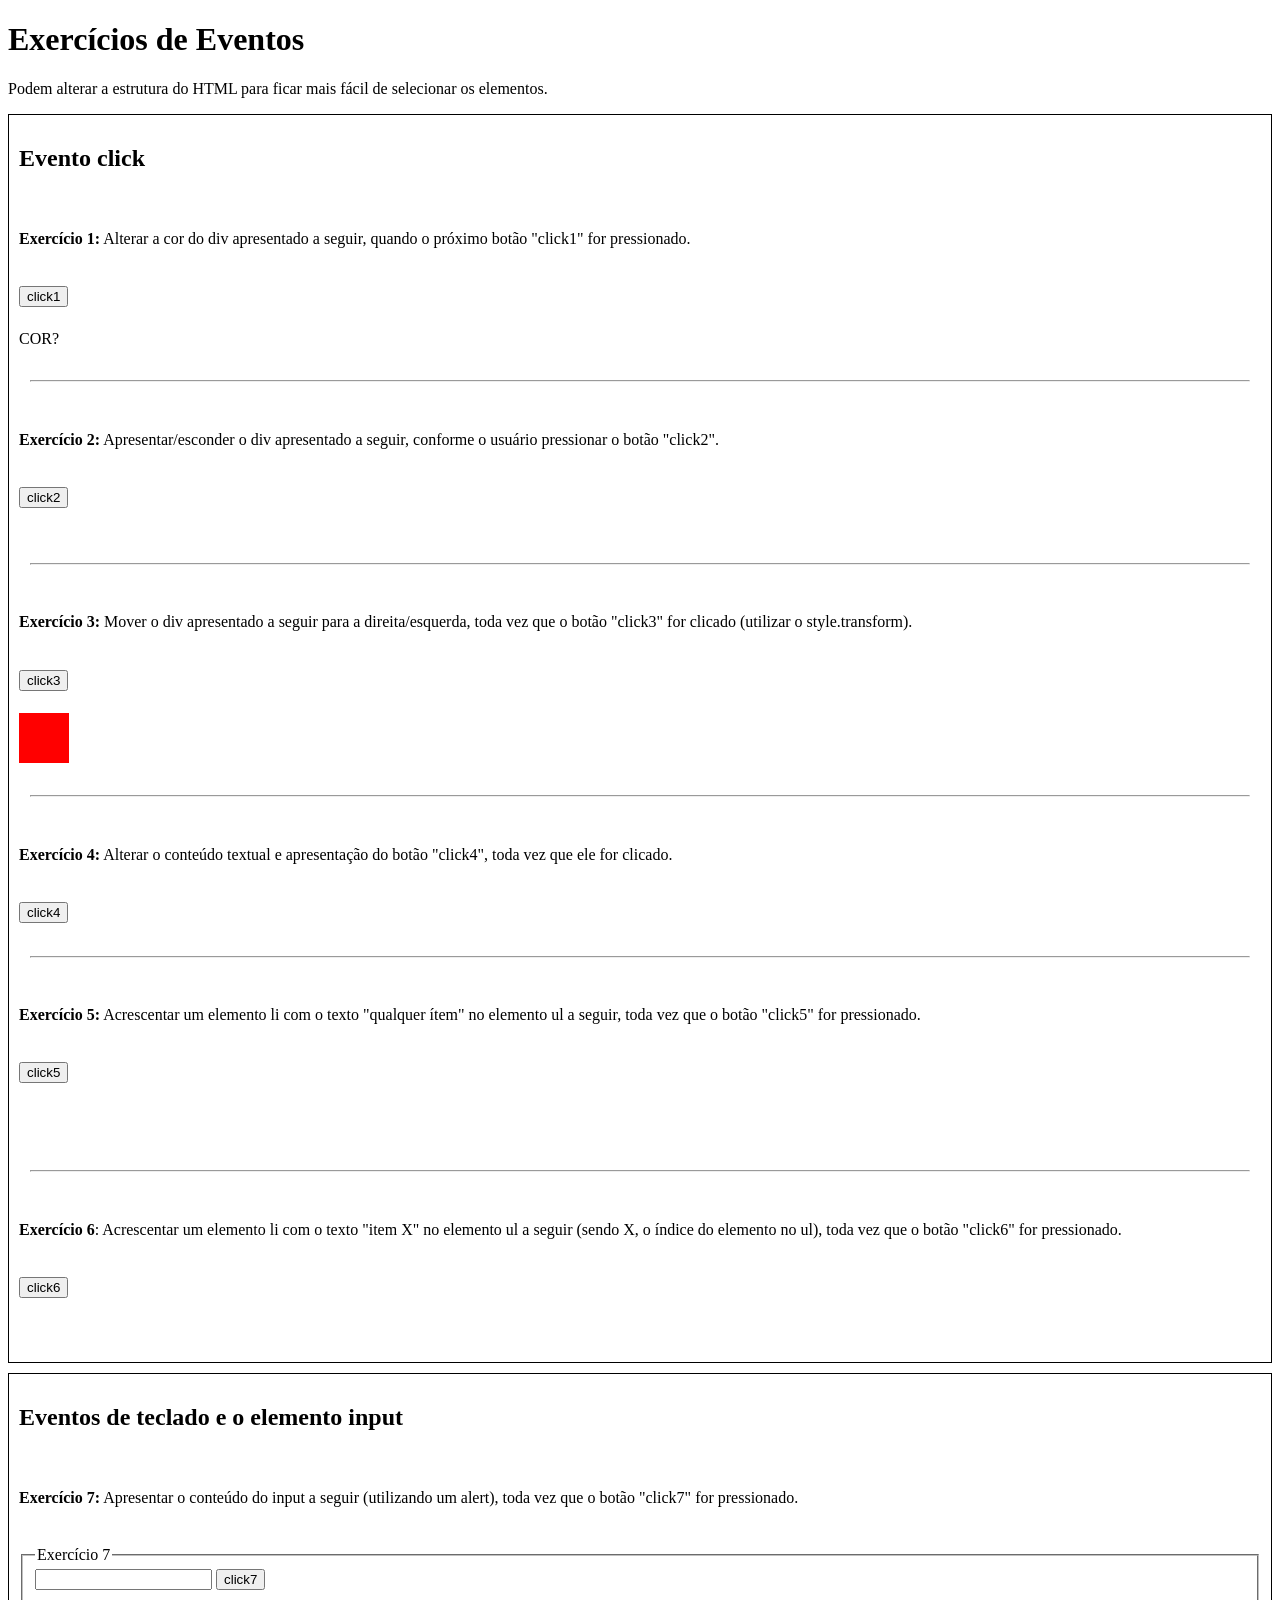
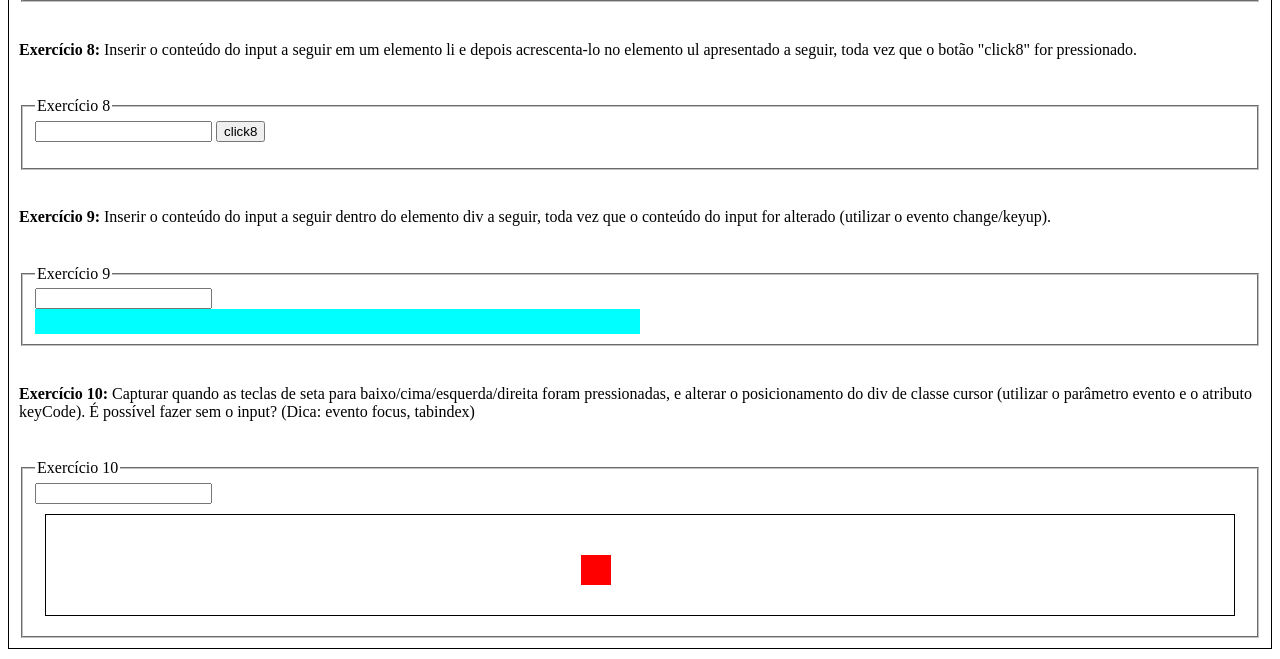
<file: exercícios de revisão/00-revisao-javascript-eventos-exercicios.html>
<!DOCTYPE HTML>
<html>

<head>
  <meta http-equiv="content-type" content="text/html; charset=utf-8" />
  <title>Exercícios de Eventos</title>
  <style type="text/css" media="all">
    div {
      transition: all linear 1s;
      max-height: 100px;
      background-color: white;
      overflow: hidden;
    }

    .escondido {
      max-height: 0;
    }

    section {
      padding: 10px;
      border: 1px solid black;
      margin-bottom: 10px;
    }

    section p span {
      font-weight: bold;
    }

    section hr {
      margin: 10px auto;
      width: 98%;
    }

    section .cursor {
      position: absolute;
      height: 30px;
      width: 30px;
      background-color: red;
    }

    section {
      display: flex;
      flex-direction: column;
      gap: 1.4rem;
    }

    section button {
      align-self: flex-start;
    }
  </style>
</head>

<body>
  <header>
    <h1>Exercícios de Eventos</h1>
    <p>Podem alterar a estrutura do HTML para ficar mais fácil de selecionar os elementos.</p>
  </header>

  <section>
    <h2>Evento click</h2>
    <p><span>Exercício 1:</span> Alterar a cor do div apresentado a seguir, quando o próximo botão "click1" for
      pressionado.</p>
    <button id="btn-1">click1</button>
    <div id="div-1">COR?</div>
    <hr />

    <p><span>Exercício 2:</span> Apresentar/esconder o div apresentado a seguir, conforme o usuário pressionar o botão
      "click2".</p>
    <button id="btn-2">click2</button>
    <div class="escondido" style="background-color: yellow; height: 50px;">Conteúdo secreto, escondido</div>
    <hr />

    <p><span>Exercício 3:</span> Mover o div apresentado a seguir para a direita/esquerda, toda vez que o botão "click3"
      for clicado (utilizar o style.transform).</p>
    <button id="btn-3">click3</button>
    <div id="div-3" style="height: 50px; width: 50px; background-color: red; transform: translateX(0);"></div>
    <hr />

    <p><span>Exercício 4:</span> Alterar o conteúdo textual e apresentação do botão "click4", toda vez que ele for
      clicado.</p>
    <button id="btn-4">click4</button>
    <hr />

    <p><span>Exercício 5:</span> Acrescentar um elemento li com o texto "qualquer ítem" no elemento ul a seguir, toda
      vez que o botão "click5" for pressionado.</p>
    <button id="btn-5">click5</button>
    <ul id="ul-1"></ul>
    <hr />

    <p><span>Exercício 6</span>: Acrescentar um elemento li com o texto "item X" no elemento ul a seguir (sendo X, o
      índice do elemento no ul), toda vez que o botão "click6" for pressionado.</p>
    <button id="btn-6">click6</button>
    <ul id="ul-2"></ul>
  </section>

  <section>
    <h2>Eventos de teclado e o elemento input</h2>
    <p><span>Exercício 7:</span> Apresentar o conteúdo do input a seguir (utilizando um alert), toda vez que o botão
      "click7" for pressionado.</p>
    <fieldset>
      <legend>Exercício 7</legend>
      <input id="inp-1" type="text" value="" />
      <button id="btn-7">click7</button>
    </fieldset>

    <p><span>Exercício 8:</span> Inserir o conteúdo do input a seguir em um elemento li e depois acrescenta-lo no
      elemento ul apresentado a seguir, toda vez que o botão "click8" for pressionado.</p>
    <fieldset>
      <legend>Exercício 8</legend>
      <input id="inp-2" type="text" value="" />
      <button id="btn-8">click8</button>
      <ul id="ul-3"></ul>
    </fieldset>

    <p><span>Exercício 9:</span> Inserir o conteúdo do input a seguir dentro do elemento div a seguir, toda vez que o
      conteúdo do input for alterado (utilizar o evento change/keyup).</p>
    <fieldset>
      <legend>Exercício 9</legend>
      <div>
        <input id="inp-3" type="text" value="" />
        <div id="div-4" style="height: 25px; width: 50%; background-color: cyan"></div>
      </div>
    </fieldset>

    <p><span>Exercício 10:</span> Capturar quando as teclas de seta para baixo/cima/esquerda/direita foram pressionadas,
      e alterar o posicionamento do div de classe cursor (utilizar o parâmetro evento e o atributo keyCode). É possível
      fazer sem o input? (Dica: evento focus, tabindex)</p>
    <fieldset>
      <legend>Exercício 10</legend>
      <input id="inp-4" type="text" value="" />
      <div style="position: relative; border: 1px solid black; margin: 10px; height: 100px;">
        <div id="div-5" class="cursor" style="top: 40px; left: 45%"></div>
      </div>
    </fieldset>

  </section>

  <script>
    // Lorena Eduarda Barros Martinelli
    
    // EXERCÍCIO 1
    const btn1 = document.querySelector("#btn-1");
    const div1 = document.querySelector("#div-1");
    btn1.addEventListener("click", (e) => {
      div1.style.backgroundColor = "pink";
    });

    // EXERCÍCIO 2
    const btn2 = document.querySelector("#btn-2");
    const div2 = document.querySelector(".escondido");
    btn2.addEventListener("click", (e) => {
      div2.classList.toggle("escondido");
    });

    // EXERCÍCIO 3
    const btn3 = document.querySelector("#btn-3");
    const div3 = document.querySelector("#div-3");
    btn3.addEventListener("click", (e) => {
      if (div3.style.transform === "translateX(0px)" || div3.style.transform === "") {
        div3.style.transform = "translateX(250px)";
      }
      else {
        div3.style.transform = "translateX(0px)";
      }
    });

    // EXERCÍCIO 4
    let click_ativo = false;
    const btn4 = document.querySelector("#btn-4");
    btn4.addEventListener("click", (e) => {
      click_ativo = !click_ativo;
      if (click_ativo) {
        btn4.innerText = "Botão 4";
        btn4.style.color = "white";
        btn4.style.backgroundColor = "purple";
      }
      else {
        btn4.innerText = "Click 4";
        btn4.style.color = "gray";
        btn4.style.backgroundColor = "pink";
      }
    });

    // EXERCÍCIO 5
    const btn5 = document.querySelector("#btn-5");
    const ul1 = document.querySelector("#ul-1");
    btn5.addEventListener("click", (e) => {
      const novo_item = document.createElement("li");
      novo_item.innerText = "Qualquer item";

      ul1.appendChild(novo_item);
    });

    // EXERCÍCIO 6
    const btn6 = document.querySelector("#btn-6");
    const ul2 = document.querySelector("#ul-2");
    let x = 0;
    btn6.addEventListener("click", (e) => {
      const novo_item = document.createElement("li");
      novo_item.innerText = `Item ${x}`;
      ul2.appendChild(novo_item);
      x++;
    });

    // EXERCÍCIO 7
    const btn7 = document.querySelector("#btn-7");
    const inp1 = document.querySelector("#inp-1");
    btn7.addEventListener("click", (e) => {
      if (inp1.value === "") {
        alert("Escreva algo no campo para ser exibido.");
        return;
      }
      else {
        alert(inp1.value);
        return;
      }
    });

    // EXERCÍCIO 8
    const btn8 = document.querySelector("#btn-8");
    const inp2 = document.querySelector("#inp-2");
    const ul3 = document.querySelector("#ul-3");
    btn8.addEventListener("click", (e) => {
      const novo_item = document.createElement("li");
      novo_item.innerText = inp2.value;
      ul3.appendChild(novo_item);
      inp2.value = "";
    });

    // EXERCÍCIO 9
    const inp3 = document.querySelector("#inp-3");
    const div4 = document.querySelector("#div-4");
    inp3.addEventListener("keyup", (e) => {
      div4.innerText = inp3.value;
    });

    // EXERCÍCIO 10
    const inp4 = document.querySelector("#inp-4");
    const div5 = document.querySelector("#div-5");
    inp4.addEventListener("keyup", (e) => {
      switch (e.key) {
        case "ArrowUp":
          div5.style.transform = "translateY(-30px)";
          break;

        case "ArrowDown":
          div5.style.transform = "translateY(30px)";
          break;

        case "ArrowRight":
          div5.style.transform = "translateX(200px)";
          break;

        case "ArrowLeft":
          div5.style.transform = "translateX(-200px)";
          break;
      }
    });
  </script>
</body>

</html>
</file>
<file: index.css>
:root {
    --rosa-claro: #F7E1E5;;
    --rosa-medio: #E8B4BC;
    --rosa-escuro: #D4899A;
    --dourado: #C9A959;
    --dourado-escuro: #A8863F;
    --marrom-texto: #4A3B3B;
}

body {
    background-color: var(--rosa-claro);
    color: var(--marrom-texto);
}

.row >.col.bg-light {
    background: linear-gradient(135deg, var(--rosa-escuro), var(--rosa-medio)) !important;
    padding: 2rem 0;
    border-bottom: 0.03rem solid var(--dourado-escuro);
}

.row > .col.bg-light h1 {
    color: #FFFFFF;
    font-family: 'Georgia', 'Cormorant Garamond', serif;
    text-shadow: 0 1px 3px rgba(0,0,0,0.15);
    margin: 0;
}

h2 {
    font-family: 'Georgia', 'Cormorant Garamond', serif;
    color: var(--dourado-escuro);
}

.border {
    border: 0.03rem solid var(--dourado) !important;
    border-radius: 0.4rem;
    padding-bottom: 1.5rem;
}

.form-label {
    color: var(--marrom-texto);
    margin-top: 0.5rem;
}

.form-control {
    border: 0.03rem solid var(--rosa-medio) !important;
    border-radius: 0.3rem;
}

.form-control:focus {
    border-color: var(--dourado-escuro) !important;
}

.btn-dark {
    background-color: var(--dourado-escuro) !important;
    border-color: var(--dourado-escuro) !important;
    border-radius: 0.3rem;
}

.btn-dark:hover {
    background-color: var(--rosa-escuro) !important;
    border-color: var(--rosa-escuro) !important;
}
</file>
<file: dojo/index.css>
:root {
    --fundo: #160020;
    --card: #250035;
    --roxo: #8B2BE2;
    --roxo-claro: #C084FC;
    --borda: #8B2BE2;
    --campos-inp: #180021;
    --texto: #F5F0F7; 
}

body {
    background-color: var(--fundo);
    margin: 0 auto;
}

.card {
    width: 90%;
    max-width: 50rem;
    background-color: var(--card);
    border: 1px solid var(--borda);
    border-radius: 1rem;
    box-shadow: 0 0 30px rgba(140, 40, 220, 0.25);
}

.card-title {
    color: var(--roxo-claro);
    text-align: center;
    margin-bottom: 1.5rem;
}

.form-label {
    color: var(--texto);
    margin-top: 1.3rem;
}

.form-control {
    width: 35%;
    background-color: var(--campos-inp);
    color: var(--texto);
    border: 1px solid var(--roxo);
}

.form-control:focus {
    border-color: var(--roxo-claro);
    box-shadow: 0 0 15px rgba(190, 130, 250, 0.3);
}

#media {
    color: var(--roxo-claro);
    font-weight: bold;
    text-align: center;
    margin: 1rem;
}

.btn {
    width: 15%;
    align-self: center;
    background-color: var(--roxo);
    color: var(--texto);
    border: none;
    margin-top: 1.5rem;
    margin-bottom: 1.5rem;
    padding: 0.8rem 1.5rem;
    border-radius: 0.5rem;
}

.btn:hover {
    cursor: pointer;
    background-color: var(--roxo-claro);
    box-shadow: 0 0 15px rgba(190, 130, 250, 0.3);
}

.resultado-card {
    max-width: 40rem;
    text-align: center;
    color: var(--texto);
}

#nome-aluno {
    color: var(--roxo-claro);
}

#media-final {
    color: var(--roxo-claro);
    font-weight: bold;
    border: 1px solid var(--roxo);
    border-radius: 0.3rem;
    background-color: var(--campos-inp);
    box-shadow: 0 0 15px rgba(140, 40, 220, 0.2);
}

.span-media {
    color: var(--texto);
}

#resultado-media {
    color: var(--roxo-claro);
    font-weight: bold;
}

#status-aprovacao {
    color: var(--roxo-claro);
    font-weight: bold;
}
</file>
